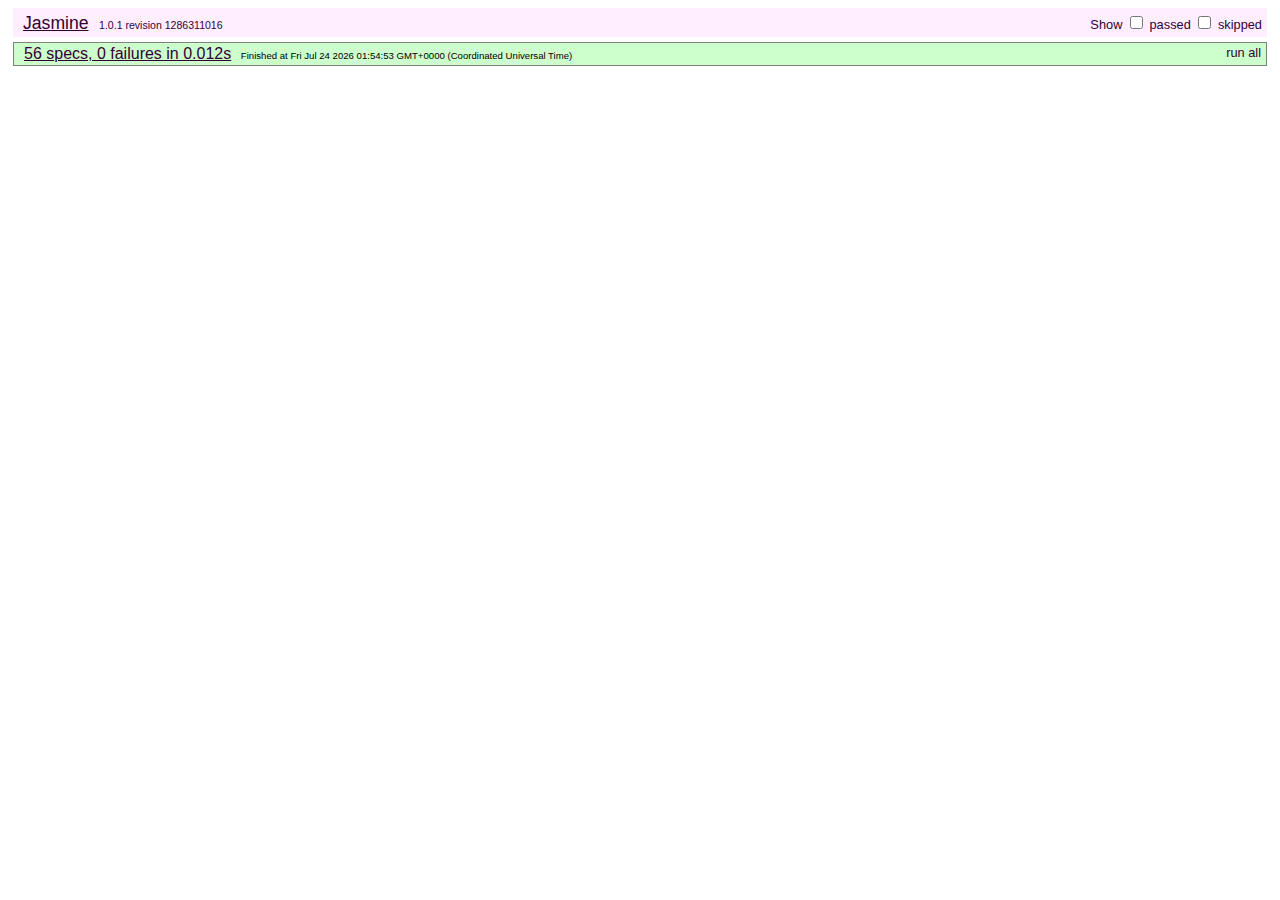
<file: public/test/index.html>
<!DOCTYPE HTML PUBLIC "-//W3C//DTD HTML 4.01 Transitional//EN"
  "http://www.w3.org/TR/html4/loose.dtd">
<html>
<head>
  <title>Jasmine Test Runner</title>
  <link rel="stylesheet" type="text/css" href="lib/jasmine-1.0.1/jasmine.css">
  <script type="text/javascript" src="lib/jasmine-1.0.1/jasmine.js"></script>
  <script type="text/javascript" src="lib/jasmine-1.0.1/jasmine-html.js"></script>
  <script type="text/javascript" src="../lib/prototype.js"></script>
  <script type="text/javascript" src="../holgersubs.js"></script>
  <script type="text/javascript" src="spec/SubtitleSpec.js"></script>

</head>
<body>

<script type="text/javascript">
  jasmine.getEnv().addReporter(new jasmine.TrivialReporter());
  jasmine.getEnv().execute();
</script>

</body>
</html>
</file>
<file: public/test/lib/jasmine-1.0.1/jasmine.css>
body {
  font-family: "Helvetica Neue Light", "Lucida Grande", "Calibri", "Arial", sans-serif;
}


.jasmine_reporter a:visited, .jasmine_reporter a {
  color: #303; 
}

.jasmine_reporter a:hover, .jasmine_reporter a:active {
  color: blue; 
}

.run_spec {
  float:right;
  padding-right: 5px;
  font-size: .8em;
  text-decoration: none;
}

.jasmine_reporter {
  margin: 0 5px;
}

.banner {
  color: #303;
  background-color: #fef;
  padding: 5px;
}

.logo {
  float: left;
  font-size: 1.1em;
  padding-left: 5px;
}

.logo .version {
  font-size: .6em;
  padding-left: 1em;
}

.runner.running {
  background-color: yellow;
}


.options {
  text-align: right;
  font-size: .8em;
}




.suite {
  border: 1px outset gray;
  margin: 5px 0;
  padding-left: 1em;
}

.suite .suite {
  margin: 5px; 
}

.suite.passed {
  background-color: #dfd;
}

.suite.failed {
  background-color: #fdd;
}

.spec {
  margin: 5px;
  padding-left: 1em;
  clear: both;
}

.spec.failed, .spec.passed, .spec.skipped {
  padding-bottom: 5px;
  border: 1px solid gray;
}

.spec.failed {
  background-color: #fbb;
  border-color: red;
}

.spec.passed {
  background-color: #bfb;
  border-color: green;
}

.spec.skipped {
  background-color: #bbb;
}

.messages {
  border-left: 1px dashed gray;
  padding-left: 1em;
  padding-right: 1em;
}

.passed {
  background-color: #cfc;
  display: none;
}

.failed {
  background-color: #fbb;
}

.skipped {
  color: #777;
  background-color: #eee;
  display: none;
}


/*.resultMessage {*/
  /*white-space: pre;*/
/*}*/

.resultMessage span.result {
  display: block;
  line-height: 2em;
  color: black;
}

.resultMessage .mismatch {
  color: black;
}

.stackTrace {
  white-space: pre;
  font-size: .8em;
  margin-left: 10px;
  max-height: 5em;
  overflow: auto;
  border: 1px inset red;
  padding: 1em;
  background: #eef;
}

.finished-at {
  padding-left: 1em;
  font-size: .6em;
}

.show-passed .passed,
.show-skipped .skipped {
  display: block;
}


#jasmine_content {
  position:fixed;
  right: 100%;
}

.runner {
  border: 1px solid gray;
  display: block;
  margin: 5px 0;
  padding: 2px 0 2px 10px;
}
</file>
